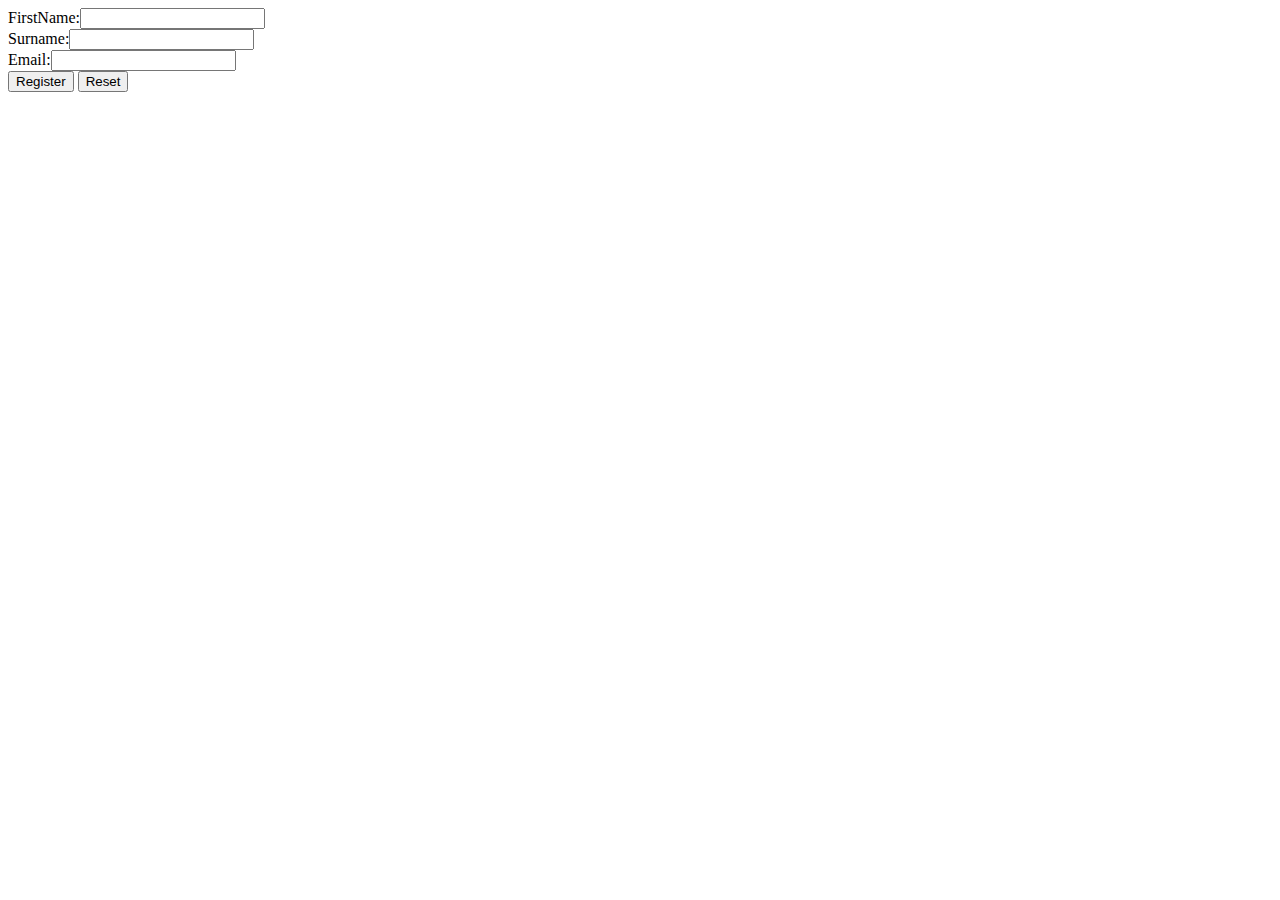
<file: signup sheet.html>
<!DOCTYPE html>
<head>
    <title>signups</title>
    <link rel="stylesheet" type="text/css" href="C:\Users\Claire\Documents\Coding & Data\exercise landing page CSS Bootstrap\style.css">
</head>

<body>
    <Form>
        FirstName:<input type="text" name="firstname" required><br>
        Surname:<input type="text" name="lastname" required><br>
        Email:<input type="email" name="email" required><br>
        <input type="submit" value="Register">
        <input type="reset">
    </Form>

<div class="retrntab">
    <a href="C:\Users\Claire\Documents\Coding & Data\exercise landing page CSS Bootstrap\index.html" style="color: white">BACK TO WELCOME PAGE</a>
</div>

</body>
</file>
